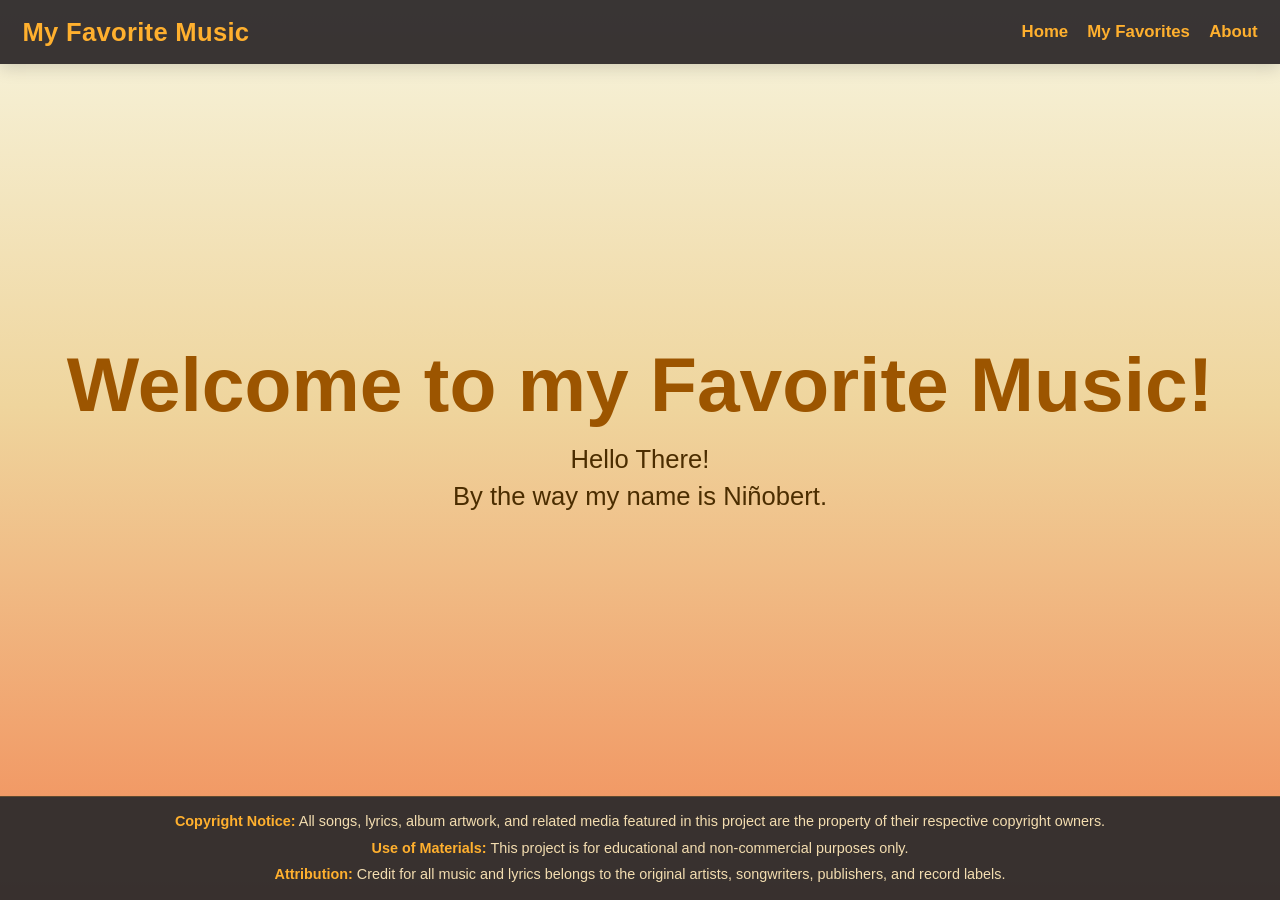
<file: index.html>
<!DOCTYPE html>
<html lang="en">
<head>
    <meta charset="UTF-8">
    <meta name="viewport" content="width=device-width, initial-scale=1.0">
    <title>My Favorite Music</title>
    <link rel="stylesheet" href="./css/styles.css">
    <link rel="apple-touch-icon" sizes="180x180" href="assets/favicon_io/apple-touch-icon.png">
    <link rel="icon" type="image/png" sizes="32x32" href="assets/favicon_io/favicon-32x32.png">
    <link rel="icon" type="image/png" sizes="16x16" href="assets/favicon_io/favicon-16x16.png">
    <link rel="manifest" href="assets/favicon_io/site.webmanifest">
</head>
<body>
    <div class="header">
        <h1>My Favorite Music</h1>
        <nav>
            <ul>
                <li><a href="index.html">Home</a></li>
                <li><a href="music.html" id="favorites-btn">My Favorites</a></li>
                <li><a href="about.html">About</a></li>
            </ul>
        </nav>
    </div>
    <div class="content">
        <h1>Welcome to my Favorite Music!</h1>
        <p>Hello There!</p>
        <p>By the way my name is Niñobert.</p>
    </div>

    <footer class="site-footer">
        <div class="footer-content">
            <p><strong>Copyright Notice:</strong> All songs, lyrics, album artwork, and related media featured in this project are the property of their respective copyright owners.</p>
            <p><strong>Use of Materials:</strong> This project is for educational and non-commercial purposes only.</p>
            <p><strong>Attribution:</strong> Credit for all music and lyrics belongs to the original artists, songwriters, publishers, and record labels.</p>
        </div>
    </footer>
</body>
</html>
</file>
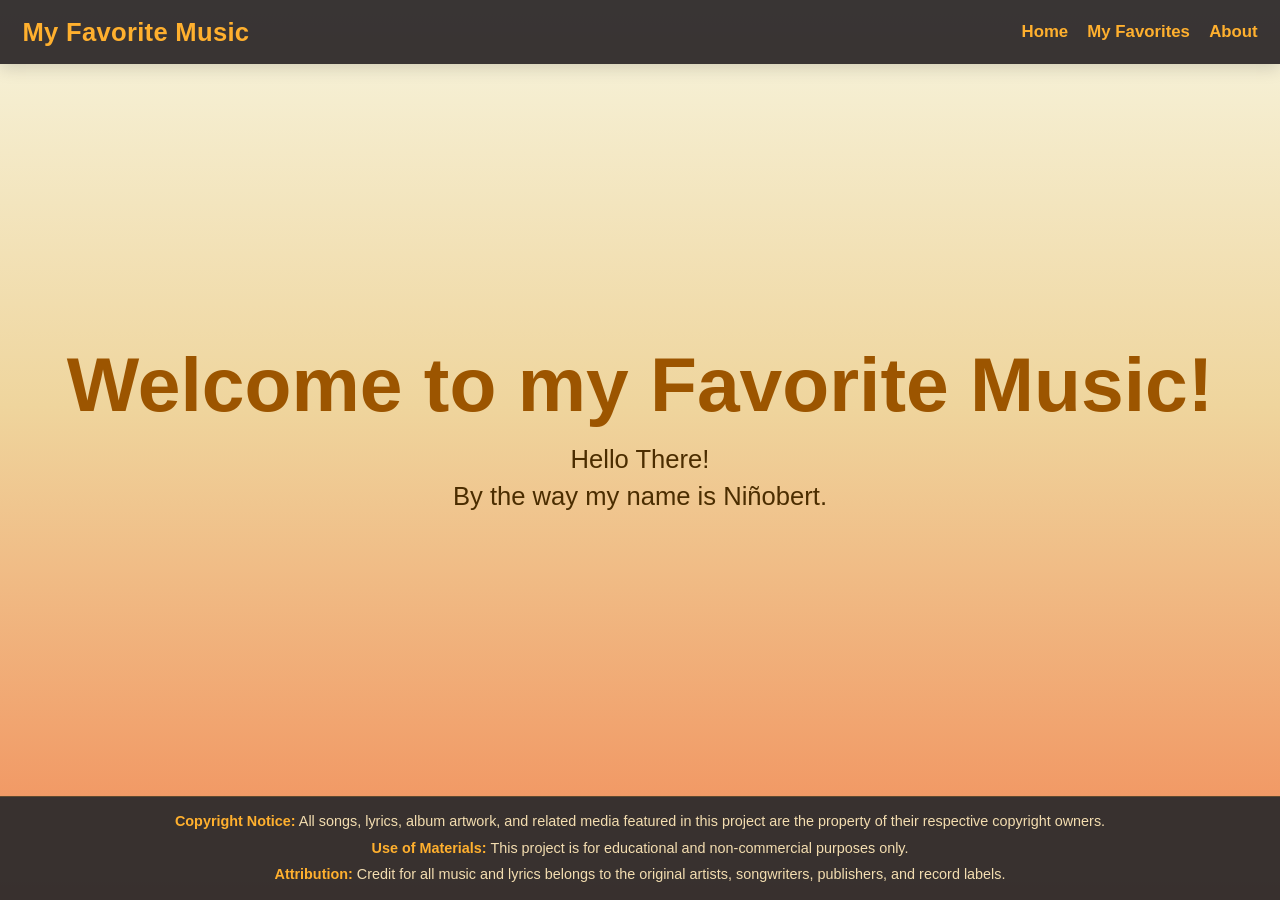
<file: src/html/index.html>
<!DOCTYPE html>
<html lang="en">
<head>
    <meta charset="UTF-8">
    <meta name="viewport" content="width=device-width, initial-scale=1.0">
    <title>My Favorite Music</title>
    <link rel="stylesheet" href="../css/styles.css">
</head>
<body>
    <div class="header">
        <h1>My Favorite Music</h1>
        <nav>
            <ul>
                <li><a href="index.html">Home</a></li>
                <li><a href="music.html" id="favorites-btn">My Favorites</a></li>
                <li><a href="about.html">About</a></li>
            </ul>
        </nav>
    </div>
    <div class="content">
        <h1>Welcome to my Favorite Music!</h1>
        <p>Hello There!</p>
        <p>By the way my name is Niñobert.</p>
    </div>

    <footer class="site-footer">
        <div class="footer-content">
            <p><strong>Copyright Notice:</strong> All songs, lyrics, album artwork, and related media featured in this project are the property of their respective copyright owners.</p>
            <p><strong>Use of Materials:</strong> This project is for educational and non-commercial purposes only.</p>
            <p><strong>Attribution:</strong> Credit for all music and lyrics belongs to the original artists, songwriters, publishers, and record labels.</p>
        </div>
    </footer>
</body>
</html>
</file>
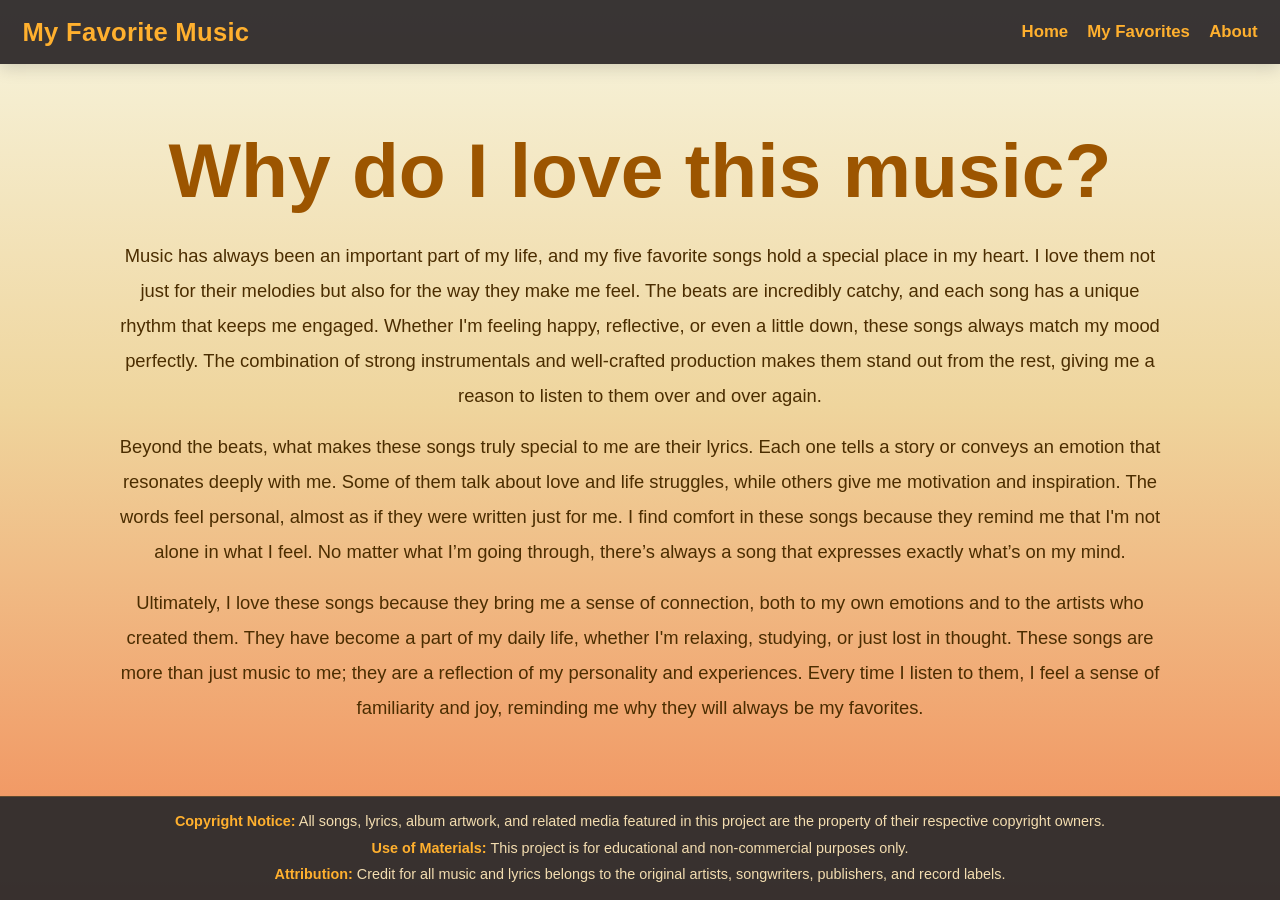
<file: about.html>
<!DOCTYPE html>
<html lang="en">
<head>
    <meta charset="UTF-8">
    <meta name="viewport" content="width=device-width, initial-scale=1.0">
    <title>About</title>
    <link rel="stylesheet" href="./css/styles.css">
    <link rel="apple-touch-icon" sizes="180x180" href="assets/favicon_io/apple-touch-icon.png">
    <link rel="icon" type="image/png" sizes="32x32" href="assets/favicon_io/favicon-32x32.png">
    <link rel="icon" type="image/png" sizes="16x16" href="assets/favicon_io/favicon-16x16.png">
    <link rel="manifest" href="assets/favicon_io/site.webmanifest">
</head>
<body>
    <div class="header">
    <h1>My Favorite Music</h1>
        <nav>
            <ul>
                <li><a href="index.html">Home</a></li>
                <li><a href="music.html" id="favorites-btn">My Favorites</a></li>
                <li><a href="about.html">About</a></li>
            </ul>
        </nav>
    </div>
    <div class="aboutme">
        <h1>Why do I love this music?</h1>
        <p>Music has always been an important part of my life, and my five favorite songs hold a special place in my heart. I love
        them not just for their melodies but also for the way they make me feel. The beats are incredibly catchy, and each song
        has a unique rhythm that keeps me engaged. Whether I'm feeling happy, reflective, or even a little down, these songs
        always match my mood perfectly. The combination of strong instrumentals and well-crafted production makes them stand out
        from the rest, giving me a reason to listen to them over and over again.</p>

        <p>Beyond the beats, what makes these songs truly special to me are their lyrics. Each one tells a story or conveys an
        emotion that resonates deeply with me. Some of them talk about love and life struggles, while others give me motivation
        and inspiration. The words feel personal, almost as if they were written just for me. I find comfort in these songs
        because they remind me that I'm not alone in what I feel. No matter what I’m going through, there’s always a song that
        expresses exactly what’s on my mind.</p>

        <p>Ultimately, I love these songs because they bring me a sense of connection, both to my own emotions and to the artists
        who created them. They have become a part of my daily life, whether I'm relaxing, studying, or just lost in thought.
        These songs are more than just music to me; they are a reflection of my personality and experiences. Every time I listen
        to them, I feel a sense of familiarity and joy, reminding me why they will always be my favorites.</p>
    </div>

    <footer class="site-footer">
        <div class="footer-content">
            <p><strong>Copyright Notice:</strong> All songs, lyrics, album artwork, and related media featured in this project are the property of their respective copyright owners.</p>
            <p><strong>Use of Materials:</strong> This project is for educational and non-commercial purposes only.</p>
            <p><strong>Attribution:</strong> Credit for all music and lyrics belongs to the original artists, songwriters, publishers, and record labels.</p>
        </div>
    </footer>
</body>
</html>
</file>
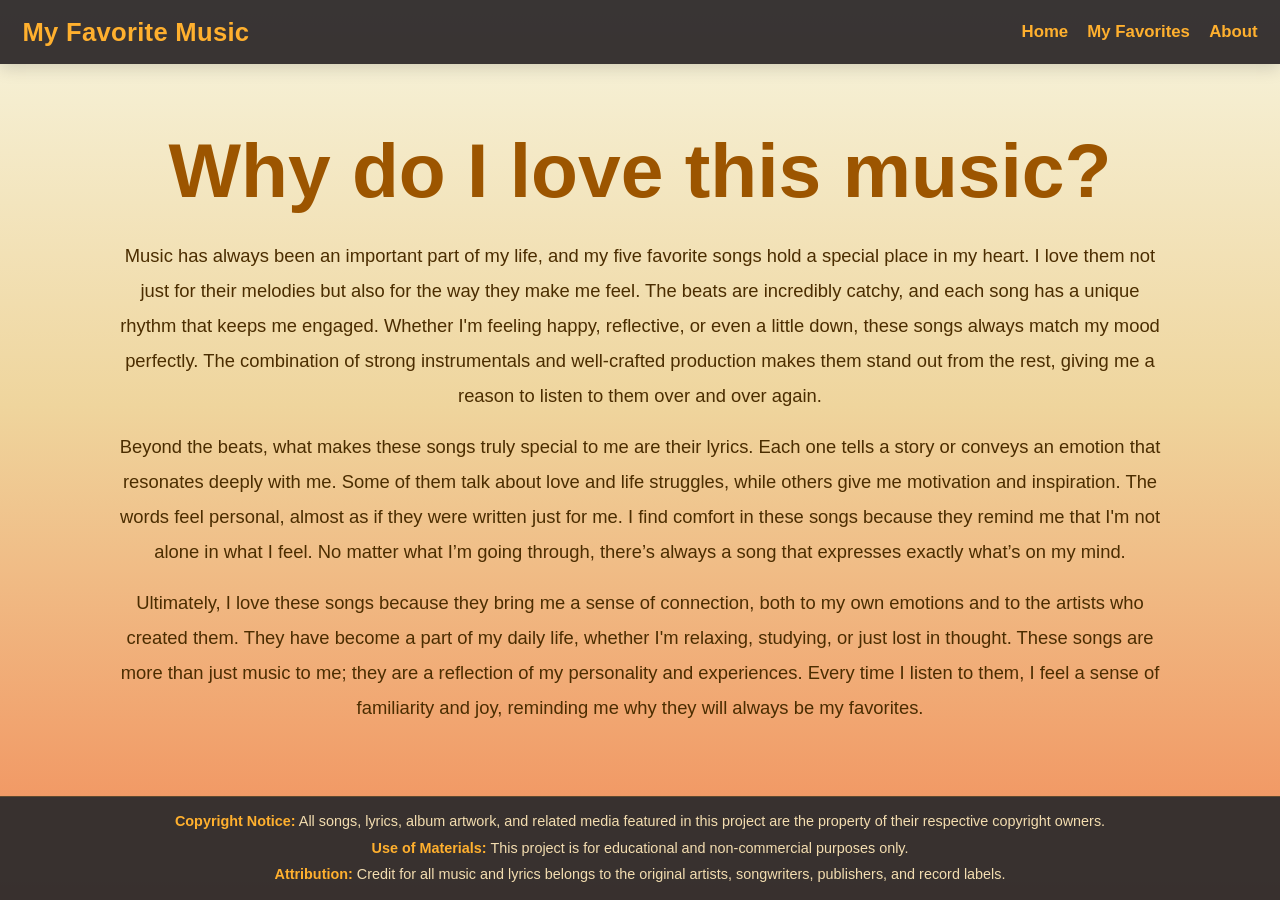
<file: src/html/about.html>
<!DOCTYPE html>
<html lang="en">
<head>
    <meta charset="UTF-8">
    <meta name="viewport" content="width=device-width, initial-scale=1.0">
    <title>About</title>
    <link rel="stylesheet" href="../css/styles.css">
</head>
<body>
    <div class="header">
    <h1>My Favorite Music</h1>
        <nav>
            <ul>
                <li><a href="index.html">Home</a></li>
                <li><a href="music.html" id="favorites-btn">My Favorites</a></li>
                <li><a href="about.html">About</a></li>
            </ul>
        </nav>
    </div>
    <div class="aboutme">
        <h1>Why do I love this music?</h1>
        <p>Music has always been an important part of my life, and my five favorite songs hold a special place in my heart. I love
        them not just for their melodies but also for the way they make me feel. The beats are incredibly catchy, and each song
        has a unique rhythm that keeps me engaged. Whether I'm feeling happy, reflective, or even a little down, these songs
        always match my mood perfectly. The combination of strong instrumentals and well-crafted production makes them stand out
        from the rest, giving me a reason to listen to them over and over again.</p>

        <p>Beyond the beats, what makes these songs truly special to me are their lyrics. Each one tells a story or conveys an
        emotion that resonates deeply with me. Some of them talk about love and life struggles, while others give me motivation
        and inspiration. The words feel personal, almost as if they were written just for me. I find comfort in these songs
        because they remind me that I'm not alone in what I feel. No matter what I’m going through, there’s always a song that
        expresses exactly what’s on my mind.</p>

        <p>Ultimately, I love these songs because they bring me a sense of connection, both to my own emotions and to the artists
        who created them. They have become a part of my daily life, whether I'm relaxing, studying, or just lost in thought.
        These songs are more than just music to me; they are a reflection of my personality and experiences. Every time I listen
        to them, I feel a sense of familiarity and joy, reminding me why they will always be my favorites.</p>
    </div>

    <footer class="site-footer">
        <div class="footer-content">
            <p><strong>Copyright Notice:</strong> All songs, lyrics, album artwork, and related media featured in this project are the property of their respective copyright owners.</p>
            <p><strong>Use of Materials:</strong> This project is for educational and non-commercial purposes only.</p>
            <p><strong>Attribution:</strong> Credit for all music and lyrics belongs to the original artists, songwriters, publishers, and record labels.</p>
        </div>
    </footer>
</body>
</html>
</file>
<file: css/styles.css>
* {
    margin: 0;
    padding: 0;
    box-sizing: border-box;
}

html {
    font-size: 16px;
    scroll-behavior: smooth;
}

body {
    min-height: 100vh;
    font-family: Arial, sans-serif;
    background: linear-gradient(180deg, #f7f5df 0%, #efd59d 45%, #f28a57 100%);
    color: #2f1d00;
    display: flex;
    flex-direction: column;
}

/* HEADER */
.header {
    width: 100%;
    display: flex;
    justify-content: space-between;
    align-items: center;
    gap: 1rem;
    padding: 1.1rem 1.4rem;
    background: rgba(49, 45, 45, 0.96);
    box-shadow: 0 4px 16px rgba(0, 0, 0, 0.15);
    flex-wrap: wrap;
}

.header h1 {
    color: #ffb02e;
    font-size: clamp(1.5rem, 2vw, 2.2rem);
    font-weight: 700;
    letter-spacing: 0.3px;
}

.header nav ul {
    display: flex;
    align-items: center;
    gap: 1.2rem;
    list-style: none;
    flex-wrap: wrap;
}

.header a {
    text-decoration: none;
    color: #ffb02e;
    font-size: 1.05rem;
    font-weight: 600;
    transition: color 0.2s ease, transform 0.2s ease;
}

.header a:hover {
    color: #ffd27a;
    transform: translateY(-1px);
}

/* HOME */
.content {
    flex: 1;
    display: flex;
    justify-content: center;
    align-items: center;
    flex-direction: column;
    text-align: center;
    padding: 2rem 1rem;
}

.content h1 {
    color: #9c5500;
    font-size: clamp(2.2rem, 6vw, 5rem);
    margin-bottom: 1rem;
}

.content p {
    color: #4b2d00;
    font-size: clamp(1rem, 2.5vw, 1.6rem);
    margin-bottom: 0.5rem;
}

/* MUSIC PAGE */
.pcontainer {
    flex: 1;
    display: flex;
    justify-content: center;
    align-items: flex-start;
    gap: 2rem;
    padding: 1.5rem 1.5rem 1rem;
    flex-wrap: wrap;
}

.player,
.lyricsContainer {
    background: rgba(255, 245, 220, 0.42);
    border: 1px solid rgba(120, 80, 20, 0.12);
    backdrop-filter: blur(10px);
    padding: 1.4rem;
    border-radius: 20px;
    box-shadow: 0 10px 28px rgba(108, 72, 12, 0.18);
    width: min(100%, 430px);
}

.player {
    min-height: 520px;
}

.lyricsContainer {
    height: 520px;
}

.player {
    display: flex;
    flex-direction: column;
    align-items: center;
    justify-content: flex-start;
}

.lyricsContainer {
    overflow-y: hidden;
    scroll-behavior: smooth;
}

.lyricsContainer::-webkit-scrollbar {
    width: 8px;
}

.lyricsContainer::-webkit-scrollbar-thumb {
    background: rgba(107, 72, 17, 0.45);
    border-radius: 999px;
}

.lyricsContainer::-webkit-scrollbar-track {
    background: transparent;
}

/* PLAYER */
.player img {
    width: min(100%, 235px);
    aspect-ratio: 1 / 1;
    object-fit: cover;
    border-radius: 14px;
    display: block;
    margin-top: 0.5rem;
    box-shadow: 0 10px 24px rgba(0, 0, 0, 0.18);
}

.player h2 {
    color: #211200;
    text-align: center;
    font-size: clamp(1.3rem, 2.5vw, 2rem);
    font-weight: 700;
    margin-top: 1.4rem;
    min-height: 3rem;
    line-height: 1.3;
}

#audio {
    width: 100%;
    margin-top: 1rem;
}

.controls {
    width: 100%;
    display: flex;
    justify-content: center;
    gap: 0.85rem;
    flex-wrap: wrap;
    margin-top: 2rem;
}

button {
    background: #101010;
    border: none;
    color: #f5a000;
    padding: 0.95rem 1.2rem;
    min-width: 110px;
    border-radius: 12px;
    cursor: pointer;
    font-size: 1rem;
    font-weight: 600;
    transition: background 0.2s ease, color 0.2s ease, transform 0.2s ease, box-shadow 0.2s ease;
    box-shadow: 0 6px 14px rgba(0, 0, 0, 0.18);
}

button:hover {
    background: #ff9c1a;
    color: #241400;
    transform: translateY(-2px);
    box-shadow: 0 10px 18px rgba(0, 0, 0, 0.16);
}

.player-beats {
    margin-top: auto;
    padding-top: 1rem;
    width: min(100%, 220px);
    display: flex;
    justify-content: center;
    align-items: flex-end;
    gap: clamp(4px, 1vw, 8px);
    height: clamp(40px, 8vw, 70px);
    align-self: center;
}

.player-beats span {
    display: block;
    width: clamp(6px, 1.4vw, 10px);
    border-radius: 999px;
    background: linear-gradient(to top, #ff7b00, #ffb700, #ff4d6d, #7b2cff);
    box-shadow: 0 0 10px rgba(255, 123, 0, 0.35);
    animation: beatBars 1s ease-in-out infinite;
    animation-play-state: paused;
    transform-origin: bottom;
    flex: 0 0 auto;
}

.player-beats.playing span {
    animation-play-state: running;
}

.player-beats span:nth-child(1) { height: clamp(12px, 3vw, 20px); animation-delay: 0s; }
.player-beats span:nth-child(2) { height: clamp(22px, 5vw, 40px); animation-delay: 0.1s; }
.player-beats span:nth-child(3) { height: clamp(16px, 4vw, 28px); animation-delay: 0.2s; }
.player-beats span:nth-child(4) { height: clamp(28px, 7vw, 55px); animation-delay: 0.3s; }
.player-beats span:nth-child(5) { height: clamp(20px, 5vw, 35px); animation-delay: 0.4s; }
.player-beats span:nth-child(6) { height: clamp(26px, 6vw, 50px); animation-delay: 0.5s; }
.player-beats span:nth-child(7) { height: clamp(14px, 3.5vw, 25px); animation-delay: 0.6s; }
.player-beats span:nth-child(8) { height: clamp(22px, 5.5vw, 42px); animation-delay: 0.7s; }

@keyframes beatBars {
    0%, 100% {
        transform: scaleY(0.6);
        opacity: 0.7;
    }
    50% {
        transform: scaleY(1.25);
        opacity: 1;
    }
}

/* LYRICS */
#lyrics {
    color: #5f3c07;
    position: relative;
    padding-right: 0.25rem;
}

.lyric-line {
    opacity: 0.62;
    margin: 0.75rem 0;
    line-height: 1.8;
    transition: opacity 0.25s ease, transform 0.25s ease, color 0.25s ease, background 0.25s ease;
    font-size: 1.05rem;
    padding: 0.2rem 0.35rem;
    border-radius: 8px;
}

.active-lyric {
    opacity: 1;
    color: #b86a00;
    font-weight: 700;
    transform: scale(1.02);
    background: rgba(255, 176, 46, 0.14);
}

.past-lyric {
    opacity: 0.78;
    color: #805313;
}

/* ABOUT */
.aboutme {
    flex: 1;
    display: flex;
    justify-content: center;
    align-items: center;
    flex-direction: column;
    padding: 1.5rem 1.25rem 1rem;
    max-width: 1100px;
    margin: 0 auto;
    text-align: center;
}

.aboutme h1 {
    color: #9c5500;
    font-size: clamp(2.2rem, 6vw, 5rem);
    margin-bottom: 1.5rem;
}

.aboutme p {
    color: #4b2d00;
    font-size: clamp(1rem, 2vw, 1.15rem);
    line-height: 1.9;
    margin-bottom: 1rem;
}

/* TABLET */
@media (max-width: 992px) {
    .pcontainer {
        gap: 1.5rem;
        padding: 1.5rem 1rem;
    }

    .player,
    .lyricsContainer {
        width: min(100%, 520px);
    }
}

/* MOBILE */
@media (max-width: 768px) {
    .header {
        flex-direction: column;
        justify-content: center;
        text-align: center;
    }

    .header nav ul {
        justify-content: center;
    }

    .pcontainer {
        flex-direction: column;
        padding: 1rem;
    }

    .player,
    .lyricsContainer {
        width: 100%;
        min-height: auto;
        max-height: none;
    }

    .lyricsContainer {
        max-height: 340px;
    }

    .controls {
        flex-direction: column;
        align-items: stretch;
    }

    button {
        width: 100%;
    }

    .aboutme {
        padding: 1.5rem 1rem;
        text-align: left;
    }

    .aboutme h1 {
        text-align: center;
    }

    .player-beats {
        width: min(100%, 150px);
        gap: 4px;
        padding-top: 0.7rem;
        height: 42px;
    }
    
    .player-beats span {
        width: 6px;
    }
}

/* SMALL PHONES */
@media (max-width: 480px) {
    .header {
        padding: 0.9rem;
    }

    .header nav ul {
        gap: 0.75rem;
    }

    .content,
    .aboutme,
    .pcontainer {
        padding: 1rem 0.8rem;
    }

    .player,
    .lyricsContainer {
        padding: 1rem;
    }

    .player img {
        width: min(100%, 190px);
    }

    button {
        font-size: 0.95rem;
        padding: 0.9rem;
    }

    .lyric-line {
        font-size: 0.98rem;
    }
}

.site-footer {
    width: 100%;
    background: rgba(49, 45, 45, 0.96);
    color: #f6d28b;
    padding: 0.9rem 1rem;
    margin-top: auto;
    border-top: 1px solid rgba(255, 176, 46, 0.2);
}

.footer-content {
    max-width: 1100px;
    margin: 0 auto;
    text-align: center;
}

.footer-content p {
    font-size: 0.9rem;
    line-height: 1.5;
    margin-bottom: 0.3rem;
    color: #f3ddb0;
}

.footer-content p:last-child {
    margin-bottom: 0;
}

.footer-content strong {
    color: #ffb02e;
}

@media (max-width: 768px) {
    .site-footer {
        padding: 0.8rem 0.75rem;
    }

    .footer-content {
        text-align: left;
    }

    .footer-content p {
        font-size: 0.85rem;
        line-height: 1.45;
    }
}

@media (max-width: 480px) {
    .site-footer {
        padding: 0.75rem 0.65rem;
    }

    .footer-content p {
        font-size: 0.8rem;
    }
}
</file>
<file: src/css/styles.css>
* {
    margin: 0;
    padding: 0;
    box-sizing: border-box;
}

html {
    font-size: 16px;
    scroll-behavior: smooth;
}

body {
    min-height: 100vh;
    font-family: Arial, sans-serif;
    background: linear-gradient(180deg, #f7f5df 0%, #efd59d 45%, #f28a57 100%);
    color: #2f1d00;
    display: flex;
    flex-direction: column;
}

/* HEADER */
.header {
    width: 100%;
    display: flex;
    justify-content: space-between;
    align-items: center;
    gap: 1rem;
    padding: 1.1rem 1.4rem;
    background: rgba(49, 45, 45, 0.96);
    box-shadow: 0 4px 16px rgba(0, 0, 0, 0.15);
    flex-wrap: wrap;
}

.header h1 {
    color: #ffb02e;
    font-size: clamp(1.5rem, 2vw, 2.2rem);
    font-weight: 700;
    letter-spacing: 0.3px;
}

.header nav ul {
    display: flex;
    align-items: center;
    gap: 1.2rem;
    list-style: none;
    flex-wrap: wrap;
}

.header a {
    text-decoration: none;
    color: #ffb02e;
    font-size: 1.05rem;
    font-weight: 600;
    transition: color 0.2s ease, transform 0.2s ease;
}

.header a:hover {
    color: #ffd27a;
    transform: translateY(-1px);
}

/* HOME */
.content {
    flex: 1;
    display: flex;
    justify-content: center;
    align-items: center;
    flex-direction: column;
    text-align: center;
    padding: 2rem 1rem;
}

.content h1 {
    color: #9c5500;
    font-size: clamp(2.2rem, 6vw, 5rem);
    margin-bottom: 1rem;
}

.content p {
    color: #4b2d00;
    font-size: clamp(1rem, 2.5vw, 1.6rem);
    margin-bottom: 0.5rem;
}

/* MUSIC PAGE */
.pcontainer {
    flex: 1;
    display: flex;
    justify-content: center;
    align-items: flex-start;
    gap: 2rem;
    padding: 1.5rem 1.5rem 1rem;
    flex-wrap: wrap;
}

.player,
.lyricsContainer {
    background: rgba(255, 245, 220, 0.42);
    border: 1px solid rgba(120, 80, 20, 0.12);
    backdrop-filter: blur(10px);
    padding: 1.4rem;
    border-radius: 20px;
    box-shadow: 0 10px 28px rgba(108, 72, 12, 0.18);
    width: min(100%, 430px);
    height: 520px;
}

.player {
    display: flex;
    flex-direction: column;
    align-items: center;
    justify-content: flex-start;
}

.lyricsContainer {
    overflow-y: hidden;
    scroll-behavior: smooth;
}

.lyricsContainer::-webkit-scrollbar {
    width: 8px;
}

.lyricsContainer::-webkit-scrollbar-thumb {
    background: rgba(107, 72, 17, 0.45);
    border-radius: 999px;
}

.lyricsContainer::-webkit-scrollbar-track {
    background: transparent;
}

/* PLAYER */
.player img {
    width: min(100%, 235px);
    aspect-ratio: 1 / 1;
    object-fit: cover;
    border-radius: 14px;
    display: block;
    margin-top: 0.5rem;
    box-shadow: 0 10px 24px rgba(0, 0, 0, 0.18);
}

.player h2 {
    color: #211200;
    text-align: center;
    font-size: clamp(1.3rem, 2.5vw, 2rem);
    font-weight: 700;
    margin-top: 1.4rem;
    min-height: 3rem;
    line-height: 1.3;
}

#audio {
    width: 100%;
    margin-top: 1rem;
}

.controls {
    width: 100%;
    display: flex;
    justify-content: center;
    gap: 0.85rem;
    flex-wrap: wrap;
    margin-top: 2rem;
}

button {
    background: #101010;
    border: none;
    color: #f5a000;
    padding: 0.95rem 1.2rem;
    min-width: 110px;
    border-radius: 12px;
    cursor: pointer;
    font-size: 1rem;
    font-weight: 600;
    transition: background 0.2s ease, color 0.2s ease, transform 0.2s ease, box-shadow 0.2s ease;
    box-shadow: 0 6px 14px rgba(0, 0, 0, 0.18);
}

button:hover {
    background: #ff9c1a;
    color: #241400;
    transform: translateY(-2px);
    box-shadow: 0 10px 18px rgba(0, 0, 0, 0.16);
}

.player-beats {
    margin-top: auto;
    padding-top: 1.5rem;
    width: 100%;
    display: flex;
    justify-content: center;
    align-items: end;
    gap: 8px;
    height: 70px;
}

.player-beats span {
    display: block;
    width: 10px;
    border-radius: 999px;
    background: linear-gradient(to top, #ff7b00, #ffb700, #ff4d6d, #7b2cff);
    box-shadow: 0 0 10px rgba(255, 123, 0, 0.35);
    animation: beatBars 1s ease-in-out infinite;
    animation-play-state: paused;
    transform-origin: bottom;
}

.player-beats.playing span {
    animation-play-state: running;
}

.player-beats span:nth-child(1) { height: 20px; animation-delay: 0s; }
.player-beats span:nth-child(2) { height: 40px; animation-delay: 0.1s; }
.player-beats span:nth-child(3) { height: 28px; animation-delay: 0.2s; }
.player-beats span:nth-child(4) { height: 55px; animation-delay: 0.3s; }
.player-beats span:nth-child(5) { height: 35px; animation-delay: 0.4s; }
.player-beats span:nth-child(6) { height: 50px; animation-delay: 0.5s; }
.player-beats span:nth-child(7) { height: 25px; animation-delay: 0.6s; }
.player-beats span:nth-child(8) { height: 42px; animation-delay: 0.7s; }

@keyframes beatBars {
    0%, 100% {
        transform: scaleY(0.6);
        opacity: 0.7;
    }
    50% {
        transform: scaleY(1.25);
        opacity: 1;
    }
}

/* LYRICS */
#lyrics {
    color: #5f3c07;
    position: relative;
    padding-right: 0.25rem;
}

.lyric-line {
    opacity: 0.62;
    margin: 0.75rem 0;
    line-height: 1.8;
    transition: opacity 0.25s ease, transform 0.25s ease, color 0.25s ease, background 0.25s ease;
    font-size: 1.05rem;
    padding: 0.2rem 0.35rem;
    border-radius: 8px;
}

.active-lyric {
    opacity: 1;
    color: #b86a00;
    font-weight: 700;
    transform: scale(1.02);
    background: rgba(255, 176, 46, 0.14);
}

.past-lyric {
    opacity: 0.78;
    color: #805313;
}

/* ABOUT */
.aboutme {
    flex: 1;
    display: flex;
    justify-content: center;
    align-items: center;
    flex-direction: column;
    padding: 1.5rem 1.25rem 1rem;
    max-width: 1100px;
    margin: 0 auto;
    text-align: center;
}

.aboutme h1 {
    color: #9c5500;
    font-size: clamp(2.2rem, 6vw, 5rem);
    margin-bottom: 1.5rem;
}

.aboutme p {
    color: #4b2d00;
    font-size: clamp(1rem, 2vw, 1.15rem);
    line-height: 1.9;
    margin-bottom: 1rem;
}

/* TABLET */
@media (max-width: 992px) {
    .pcontainer {
        gap: 1.5rem;
        padding: 1.5rem 1rem;
    }

    .player,
    .lyricsContainer {
        width: min(100%, 520px);
    }
}

/* MOBILE */
@media (max-width: 768px) {
    .header {
        flex-direction: column;
        justify-content: center;
        text-align: center;
    }

    .header nav ul {
        justify-content: center;
    }

    .pcontainer {
        flex-direction: column;
        padding: 1rem;
    }

    .player,
    .lyricsContainer {
        width: 100%;
        min-height: auto;
        max-height: none;
    }

    .lyricsContainer {
        max-height: 340px;
    }

    .controls {
        flex-direction: column;
        align-items: stretch;
    }

    button {
        width: 100%;
    }

    .aboutme {
        padding: 1.5rem 1rem;
        text-align: left;
    }

    .aboutme h1 {
        text-align: center;
    }
}

/* SMALL PHONES */
@media (max-width: 480px) {
    .header {
        padding: 0.9rem;
    }

    .header nav ul {
        gap: 0.75rem;
    }

    .content,
    .aboutme,
    .pcontainer {
        padding: 1rem 0.8rem;
    }

    .player,
    .lyricsContainer {
        padding: 1rem;
    }

    .player img {
        width: min(100%, 190px);
    }

    button {
        font-size: 0.95rem;
        padding: 0.9rem;
    }

    .lyric-line {
        font-size: 0.98rem;
    }
}

.site-footer {
    width: 100%;
    background: rgba(49, 45, 45, 0.96);
    color: #f6d28b;
    padding: 0.9rem 1rem;
    margin-top: auto;
    border-top: 1px solid rgba(255, 176, 46, 0.2);
}

.footer-content {
    max-width: 1100px;
    margin: 0 auto;
    text-align: center;
}

.footer-content p {
    font-size: 0.9rem;
    line-height: 1.5;
    margin-bottom: 0.3rem;
    color: #f3ddb0;
}

.footer-content p:last-child {
    margin-bottom: 0;
}

.footer-content strong {
    color: #ffb02e;
}

@media (max-width: 768px) {
    .site-footer {
        padding: 0.8rem 0.75rem;
    }

    .footer-content {
        text-align: left;
    }

    .footer-content p {
        font-size: 0.85rem;
        line-height: 1.45;
    }
}

@media (max-width: 480px) {
    .site-footer {
        padding: 0.75rem 0.65rem;
    }

    .footer-content p {
        font-size: 0.8rem;
    }
}
</file>
